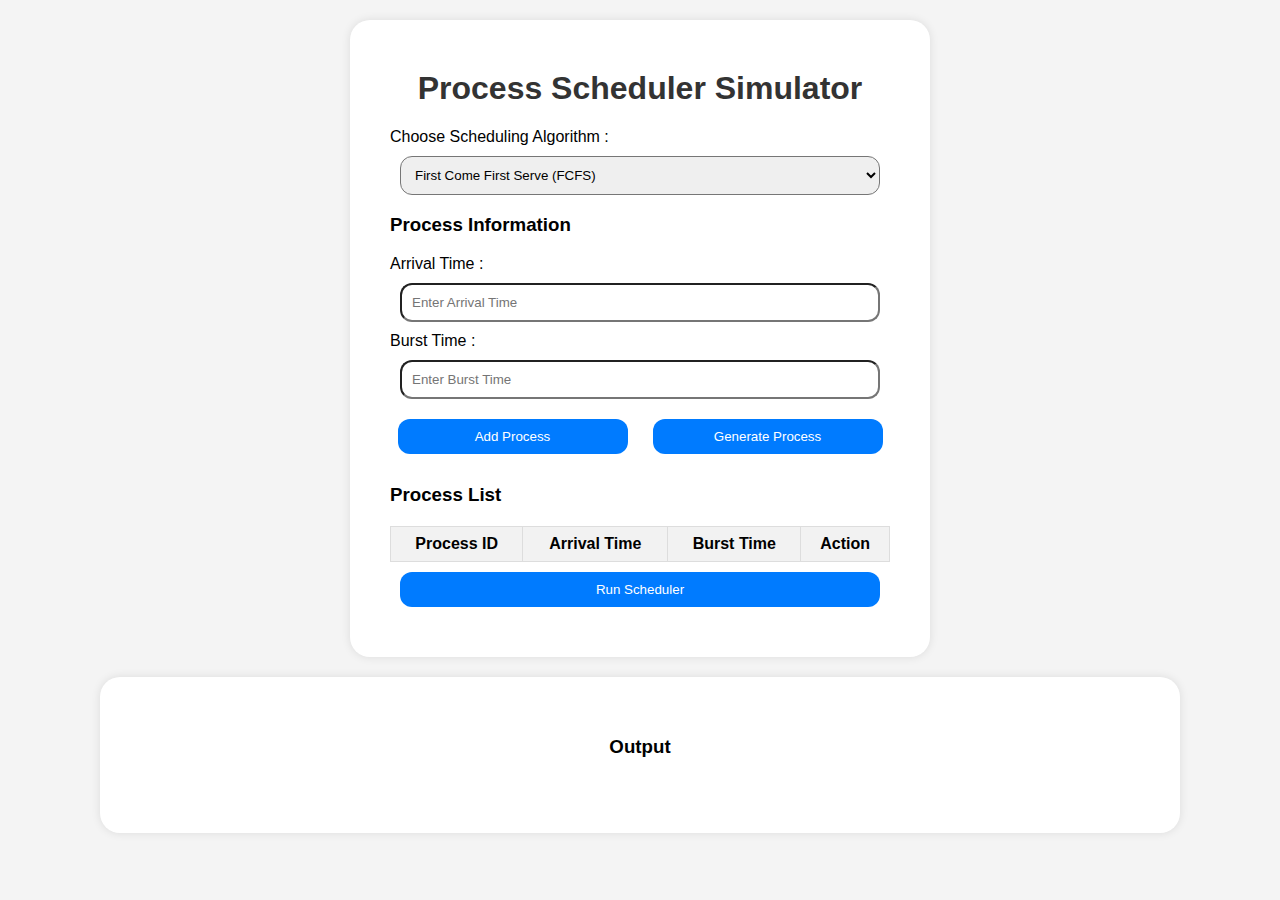
<file: index.html>
<!DOCTYPE html>
<html lang="en">

<head>
    <meta charset="UTF-8">
    <meta name="viewport" content="width=device-width, initial-scale=1.0">
    <title>Process Scheduler Simulator</title>
    <link rel="stylesheet" type="text/css" href="pj.css">
    <script src="pj-input.js"></script>
    <script src="MLFQ.js"></script>

</head>

<body>

    <div class="container">
        <h1>Process Scheduler Simulator</h1>

        <label for="algorithmSelect">Choose Scheduling Algorithm :</label>
        <select id="algorithmSelect" onchange="handleAlgorithmChange()">
            <option value="fcfs">First Come First Serve (FCFS)</option>
            <option value="rr">Round Robin (RR)</option>
            <option value="sjf">Shortest Job First (SJF)</option>
            <option value="srtf">Shortest Remaining Time First (SRTF)</option>
            <option value="priority">Priority</option>
            <option value="hrrn">Highest Response Ratio Next (HRRN)</option>
            <option value="multilevel">Multilevel Queue with Feedback</option>
        </select>


        <div id="quantumInput" style="display: none;">
            <label for="timeQuantum">Enter Time Quantum :</label>
            <input type="number" id="timeQuantum" min="1"  placeholder="Enter Time Quantum">
        </div>
    


        <div class="process-input">
            <h3>Process Information</h3>
            <label for="arrivalTime">Arrival Time :</label>
            <input type="number" id="arrivalTime" min="0" placeholder="Enter Arrival Time">

            <label for="burstTime">Burst Time :</label>
            <input type="number" id="burstTime" min="1" placeholder="Enter Burst Time">

            <div id="priorityInput" style="display: none;">
                <label for="priority">Priority :</label>
                <input type="number" id="priority" min="1" placeholder="Enter Priority">
            </div>

            <div id="multilevelQuantumInput" style="display: none;">
                <label for="multiTimeQuantum">Enter Time Quantum (Multilevel Queue):</label>
                <input type="number" id="multiTimeQuantum" min="1" placeholder="Time Quantum for Multilevel Queue">
            </div>
        

            <div class="button-container">
                <button onclick="addProcess()">Add Process</button>
                <button onclick="generateProcesses()">Generate Process</button>
            </div>
        </div>

        <div class="process-list">
            <h3>Process List</h3>
            <table id="processListTable">
                <thead id="tableHeader">
                    <tr>
                        <th>Process ID</th>
                        <th>Arrival Time</th>
                        <th>Burst Time</th>
                        <th id="dynamicHeader" style="display: none;" ></th>
                        <th>Action</th>
                    </tr>
                </thead>
                <tbody>
                </tbody>
            </table>
        </div>
        <button onclick="runScheduler()">Run Scheduler</button>
    </div>

    <div class="output-section">
        <h3>Output</h3>
        <div class="ganttchart">
            <div id="tname"></div>
            <div class="timeline" id="timeline"></div>
            <div class="time" id="time"></div>
        </div>
        <div id="outputTable"></div>
    </div>
</body>

</html>
</file>
<file: pj.css>
body {
    font-family: Arial, sans-serif;
    background-color: rgb(244, 244, 244);
    margin: 0;
    padding: 0;
}
.container {
    max-width: 500px;
    margin: 20px auto;
    padding: 40px;
    background-color: white;
    border-radius: 20px;
    box-shadow: 0 0 10px rgba(0, 0, 0, 0.1);
}
h1 {
    text-align: center;
    color: #333;
    margin-top: 10px;
}
select, input, button {
    display: block;
    width: 100%; 
    margin: 10px auto;
    padding: 10px;
    max-width: 480px;
    box-sizing: border-box;
    border-radius: 12px;
}
.button-container {
    display: flex;
    justify-content: center;
    gap: 10px;
}
.button-container button {
    max-width: 230px;
    flex: 1;
}
label {
    display: block;
    margin-bottom: 8px;
}
button {
    background-color: #007bff;
    color: #fff;
    border: none;
    cursor: pointer;
}
button:hover {
    background-color: #0056b3;
}
.process-list {
    margin-top: 20px;
}
table {
    width: 100%;
    border-collapse: collapse;
    margin-top: 20px;
}
table, th, td {
    border: 1px solid #ddd;
    padding: 8px;
    text-align: center;
}
th {
    background-color: #f2f2f2;
    font-weight: bold;
}
.output-section{
    max-width: 1000px;
    margin: 20px auto;
    padding: 40px;
    border-radius: 20px;
    background-color: white;
    box-shadow: 0 0 10px rgba(0, 0, 0, 0.1);
    text-align: center;
}
.ganttchart {
    display: flex;
    justify-content: flex-start;
    align-items: center;
    flex-direction: column;
    margin-top: 20px;
}

.timeline {
    display: flex;
    justify-content: center;
    position: relative;
    width: 100%;
    margin-top: 10px;
}

.timeline div {
    display: flex;
    flex: 0.5;
    padding: 5px;
    background-color: #4CAF50;
    color: white;
    border-radius: 4px;
    margin: 0 2px;
    text-align: center;
    justify-content: center;
    align-items: center;
    height: 40px;
}

.time {
    display: flex;
    justify-content: flex-start;
    margin-top: 5px;
    position: relative;
    width: 100%;
}

.time div {
    flex: 0.5;
    padding: 5px;
    text-align: left;
    margin: 0 2px;

}
.gantt-process.gap {
    background-color: #ddd;
    color: #000;
}
.delete-button {
    width: 20px;
    height: 20px;
    background-image: url(https://cdn-icons-png.freepik.com/512/3141/3141684.png);
    background-size: cover;
    background-position: center;
    cursor: pointer;
    background-color: white;
}
.delete-button:hover {
    background-color: white;
}
</file>
